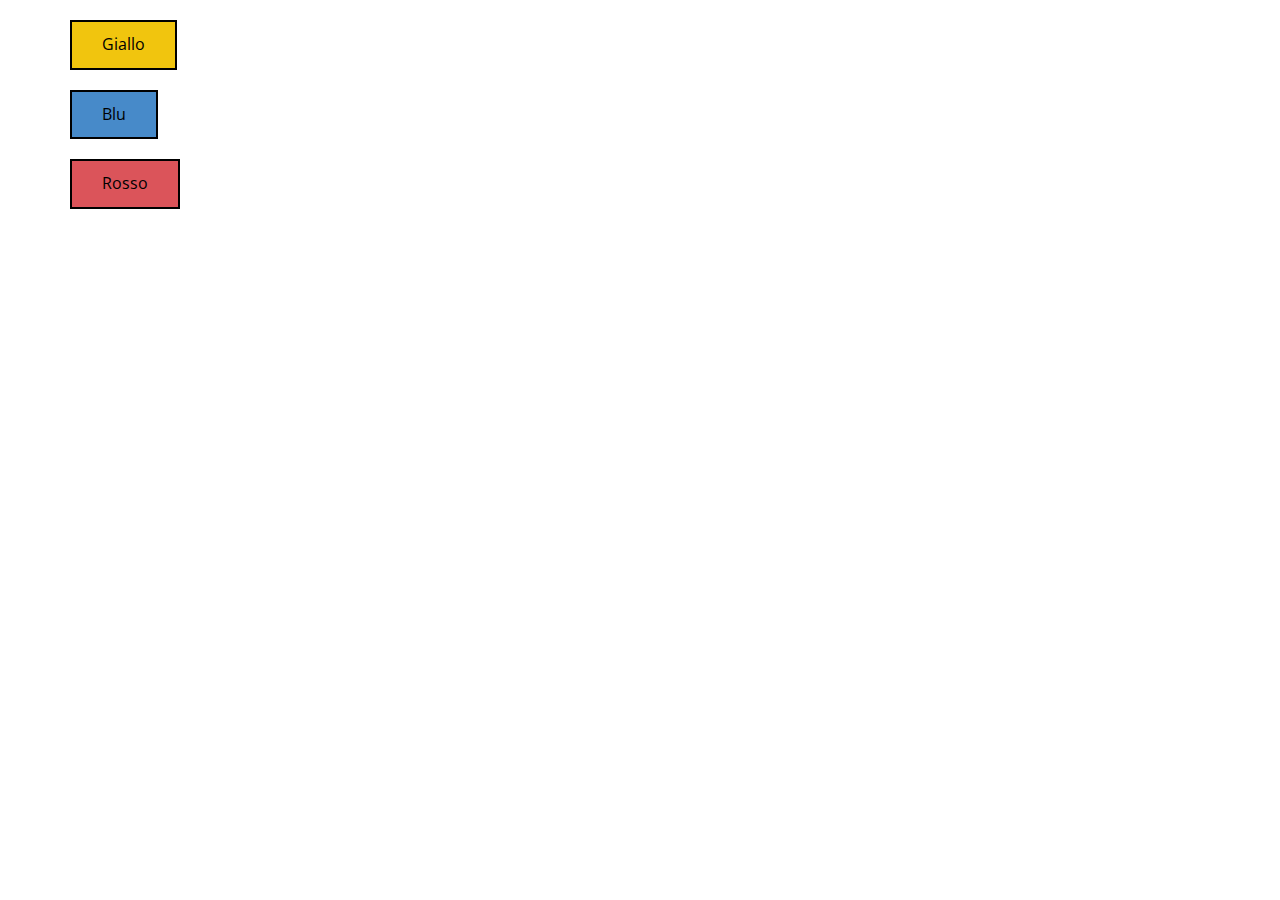
<file: index.html>
<!DOCTYPE html>
<html style="font-size: 16px;" lang="it"><head>
    <meta name="viewport" content="width=device-width, initial-scale=1.0">
    <meta charset="utf-8">
    <meta name="keywords" content="">
    <meta name="description" content="">
    <title>Home</title>
    <link rel="stylesheet" href="nicepage.css" media="screen">
<link rel="stylesheet" href="Home.css" media="screen">
    <script class="u-script" type="text/javascript" src="jquery.js" defer=""></script>
    <script class="u-script" type="text/javascript" src="nicepage.js" defer=""></script>
    <meta name="generator" content="Nicepage 5.9.10, nicepage.com">
    <link id="u-theme-google-font" rel="stylesheet" href="https://fonts.googleapis.com/css?family=Roboto:100,100i,300,300i,400,400i,500,500i,700,700i,900,900i|Open+Sans:300,300i,400,400i,500,500i,600,600i,700,700i,800,800i">
    
    
    <script type="application/ld+json">{
		"@context": "http://schema.org",
		"@type": "Organization",
		"name": "Site5"
}</script>
    <meta name="theme-color" content="#478ac9">
    <meta property="og:title" content="Home">
    <meta property="og:description" content="">
    <meta property="og:type" content="website">
  <meta data-intl-tel-input-cdn-path="intlTelInput/"></head>
  <body data-home-page="Home.html" data-home-page-title="Home" class="u-body u-xl-mode" data-lang="it">
    <section class="u-clearfix u-section-1" id="sec-d7b8">
      <div class="u-clearfix u-sheet u-sheet-1">
        <a href="https://pmarco03.github.io/Giallo/" class="u-border-2 u-border-black u-btn u-button-style u-hover-black u-palette-3-base u-text-black u-text-hover-white u-btn-1">Giallo</a>
        <a href="https://pmarco03.github.io/Blu/" class="u-border-2 u-border-black u-btn u-button-style u-hover-black u-palette-1-base u-text-black u-text-hover-white u-btn-2">Blu</a>
        <a href="https://pmarco03.github.io/Rosso/" class="u-border-2 u-border-black u-btn u-button-style u-hover-black u-palette-2-base u-text-black u-text-hover-white u-btn-3">Rosso</a>
      </div>
    </section>
    
    
    
  
</body></html>
</file>
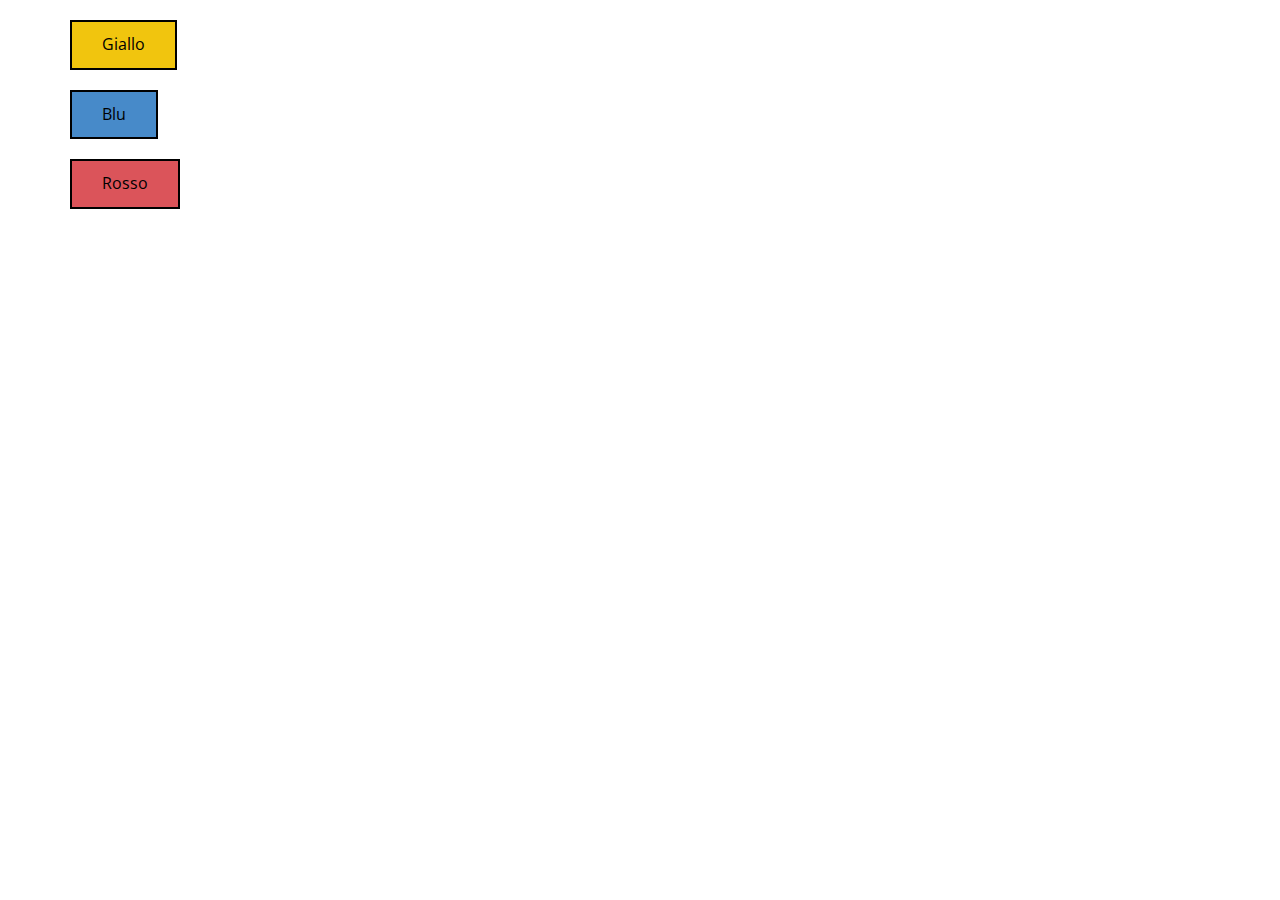
<file: Home.html>
<!DOCTYPE html>
<html style="font-size: 16px;" lang="it"><head>
    <meta name="viewport" content="width=device-width, initial-scale=1.0">
    <meta charset="utf-8">
    <meta name="keywords" content="">
    <meta name="description" content="">
    <title>Home</title>
    <link rel="stylesheet" href="nicepage.css" media="screen">
<link rel="stylesheet" href="Home.css" media="screen">
    <script class="u-script" type="text/javascript" src="jquery.js" defer=""></script>
    <script class="u-script" type="text/javascript" src="nicepage.js" defer=""></script>
    <meta name="generator" content="Nicepage 5.9.10, nicepage.com">
    <link id="u-theme-google-font" rel="stylesheet" href="https://fonts.googleapis.com/css?family=Roboto:100,100i,300,300i,400,400i,500,500i,700,700i,900,900i|Open+Sans:300,300i,400,400i,500,500i,600,600i,700,700i,800,800i">
    
    
    <script type="application/ld+json">{
		"@context": "http://schema.org",
		"@type": "Organization",
		"name": "Site5"
}</script>
    <meta name="theme-color" content="#478ac9">
    <meta property="og:title" content="Home">
    <meta property="og:description" content="">
    <meta property="og:type" content="website">
  <meta data-intl-tel-input-cdn-path="intlTelInput/"></head>
  <body class="u-body u-xl-mode" data-lang="it">
    <section class="u-clearfix u-section-1" id="sec-d7b8">
      <div class="u-clearfix u-sheet u-sheet-1">
        <a href="https://pmarco03.github.io/Giallo/" class="u-border-2 u-border-black u-btn u-button-style u-hover-black u-palette-3-base u-text-black u-text-hover-white u-btn-1">Giallo</a>
        <a href="https://pmarco03.github.io/Blu/" class="u-border-2 u-border-black u-btn u-button-style u-hover-black u-palette-1-base u-text-black u-text-hover-white u-btn-2">Blu</a>
        <a href="https://pmarco03.github.io/Rosso/" class="u-border-2 u-border-black u-btn u-button-style u-hover-black u-palette-2-base u-text-black u-text-hover-white u-btn-3">Rosso</a>
      </div>
    </section>
    
    
    
  
</body></html>
</file>
